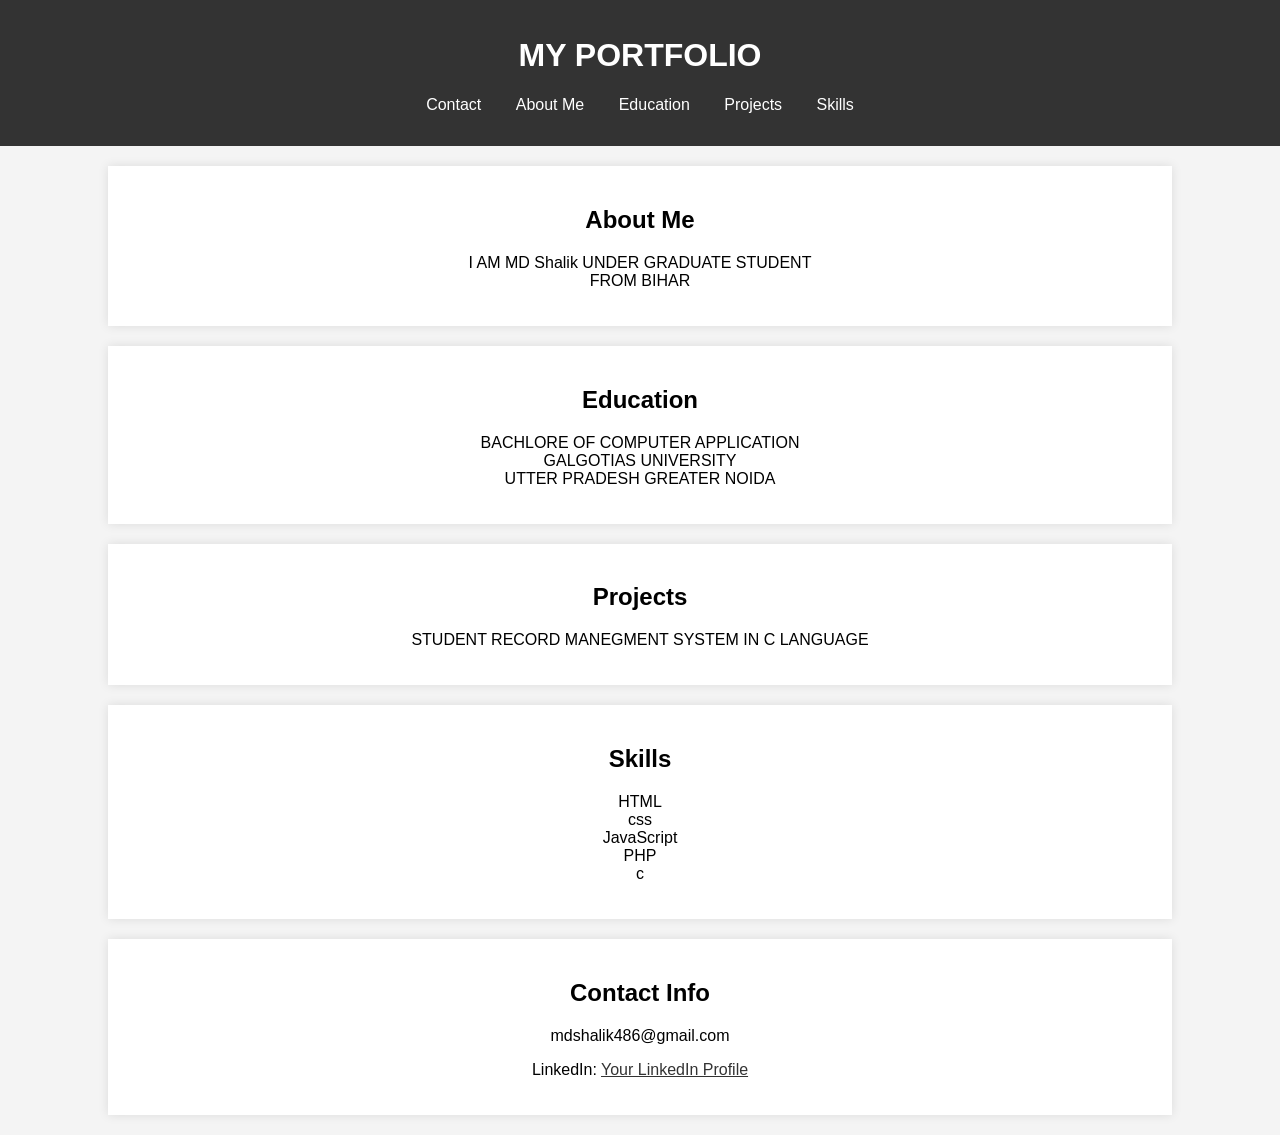
<file: index.html>
<!DOCTYPE html>
<html lang="en">
<head>
    <meta charset="UTF-8">
    <meta name="viewport" content="width=device-width, initial-scale=1.0">
    <title>Personal Portfolio</title>
    <style>
        body {
            font-family: Arial, sans-serif;
            margin: 0;
            padding: 0;
            background-color: #f4f4f4;
            text-align: center;
        }
        header {
            background: #333;
            color: white;
            padding: 1em;
        }
        nav ul {
            list-style: none;
            padding: 0;
        }
        nav ul li {
            display: inline;
            margin: 0 15px;
        }
        nav ul li a {
            color: white;
            text-decoration: none;
        }
        section {
            padding: 20px;
            background: white;
            margin: 20px auto;
            width: 80%;
            box-shadow: 0 0 10px rgba(0, 0, 0, 0.1);
        }
        a {
            color: #333;
        }
    </style>
</head>
<body>
    <header>
        <h1>MY PORTFOLIO </h1>
        <nav>
            <ul>
                <li><a href="contact.html">Contact</a></li>
                <li><a href="about.html">About Me</a></li>
                <li><a href="education.html">Education</a></li>
                <li><a href="projects.html">Projects</a></li>
                <li><a href="skills.html">Skills</a></li>
            </ul>
        </nav>
    </header>
    
    <section id="about">
        <h2>About Me</h2>
        <p>I AM MD Shalik UNDER GRADUATE STUDENT 
            <br>FROM BIHAR 
        </p>
    </section>
    
    <section id="education">
        <h2>Education</h2>
        <p>BACHLORE OF COMPUTER APPLICATION 
            <br> GALGOTIAS UNIVERSITY 
            <br> UTTER PRADESH GREATER NOIDA
        </p>
    </section>
    
    <section id="projects">
        <h2>Projects</h2>
        <p>STUDENT RECORD MANEGMENT SYSTEM IN C LANGUAGE</p>
    </section>
    
    <section id="skills">
        <h2>Skills</h2>
        <P>HTML 
            <br> css
            <br> JavaScript
            <br> PHP 
            <br> c
        </P>
    </section>
    
    <section id="contact">
        <h2>Contact Info</h2>
        <p>mdshalik486@gmail.com</p>
        <p>LinkedIn: <a href="www.linkedin.com/in/md-shalik-">Your LinkedIn Profile</a></p>
    </section>
    
</body>
</html>
</file>
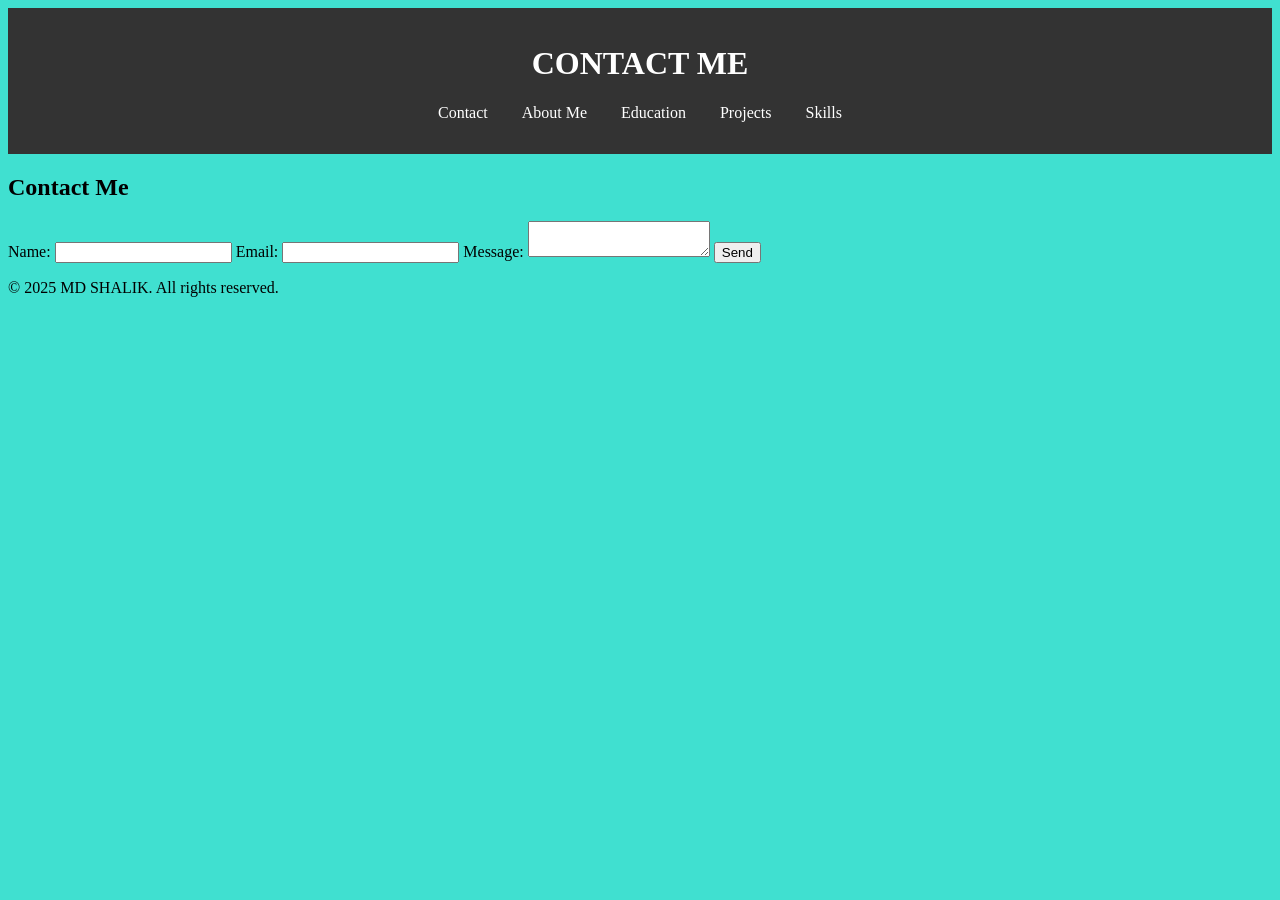
<file: contact.html>
<!DOCTYPE html>
<html lang="en">
<head>
    <meta charset="UTF-8">
    <meta name="viewport" content="width=device-width, initial-scale=1.0">
    <title>Contact | Your Name</title>
    <style>
        body { 
            background-color: turquoise;
        }
        header {
            background: #333;
            color: white;
            padding: 1em;
            text-align: center;
        }
        nav ul {
            list-style: none;
            padding: 0;
        }
        nav ul li {
            display: inline;
            margin: 0 15px;
        }
        nav ul li a {
            color: white;
            text-decoration: none;
        }
    </style>
</head>
<body>
    <header>
        <h1>CONTACT ME </h1>
        <nav>
            <ul>
                <li><a href="contact.html">Contact</a></li>
                <li><a href="about.html">About Me</a></li>
                <li><a href="education.html">Education</a></li>
                <li><a href="projects.html">Projects</a></li>
                <li><a href="skills.html">Skills</a></li>
            </ul>
        </nav>
    </header>
    

    <section class="contact">
        <h2>Contact Me</h2>
        <form id="contact-form">
            <label for="name">Name:</label>
            <input type="text" id="name" name="name" required>
            <label for="email">Email:</label>
            <input type="email" id="email" name="email" required>
            <label for="message">Message:</label>
            <textarea id="message" name="message" required></textarea>
            <button type="submit">Send</button>
        </form>
    </section>

    <footer>
        <p>&copy; 2025 MD SHALIK. All rights reserved.</p>
    </footer>

    <script src="first.js"></script>
</body>
</html>
</file>
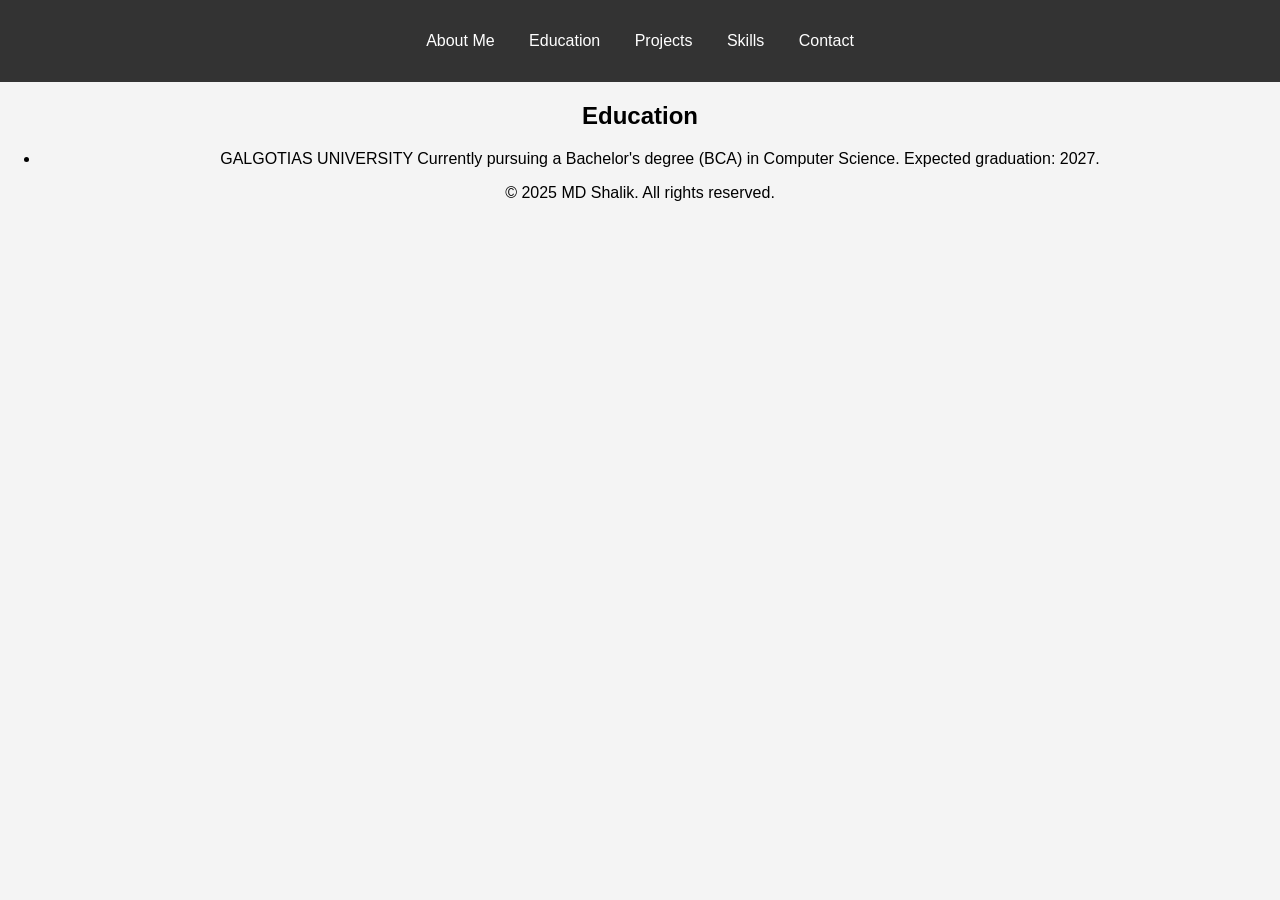
<file: education.html>
<!DOCTYPE html>
<html lang="en">
<head>
    <meta charset="UTF-8">
    <meta name="viewport" content="width=device-width, initial-scale=1.0">
    <title>Education | Your Name</title>
    <style>
        body {
            font-family: Arial, sans-serif;
            margin: 0;
            padding: 0;
            background-color: #f4f4f4;
            text-align: center;
        }
        header {
            background: #333;
            color: white;
            padding: 1em;
        }
        nav ul {
            list-style: none;
            padding: 0;
        }
        nav ul li {
            display: inline;
            margin: 0 15px;
        }
        nav ul li a {
            color: white;
            text-decoration: none;
        }
    </style>

</head>
<body>
    <header>
        <nav>
            <ul>
                <li><a href="index.html">About Me</a></li>
                <li><a href="education.html">Education</a></li>
                <li><a href="projects.html">Projects</a></li>
                <li><a href="skills.html">Skills</a></li>
                <li><a href="contact.html">Contact</a></li>
            </ul>
        </nav>
    </header>

    <section class="education">
        <h2>Education</h2>
        <ul>
            <li>
                GALGOTIAS UNIVERSITY
Currently pursuing a Bachelor's degree
(BCA) in Computer Science. Expected
graduation: 2027.

            </li>
        </ul>
    </section>

    <footer>
        <p>&copy; 2025 MD Shalik. All rights reserved.</p>
    </footer>
</body>
</html>
</file>
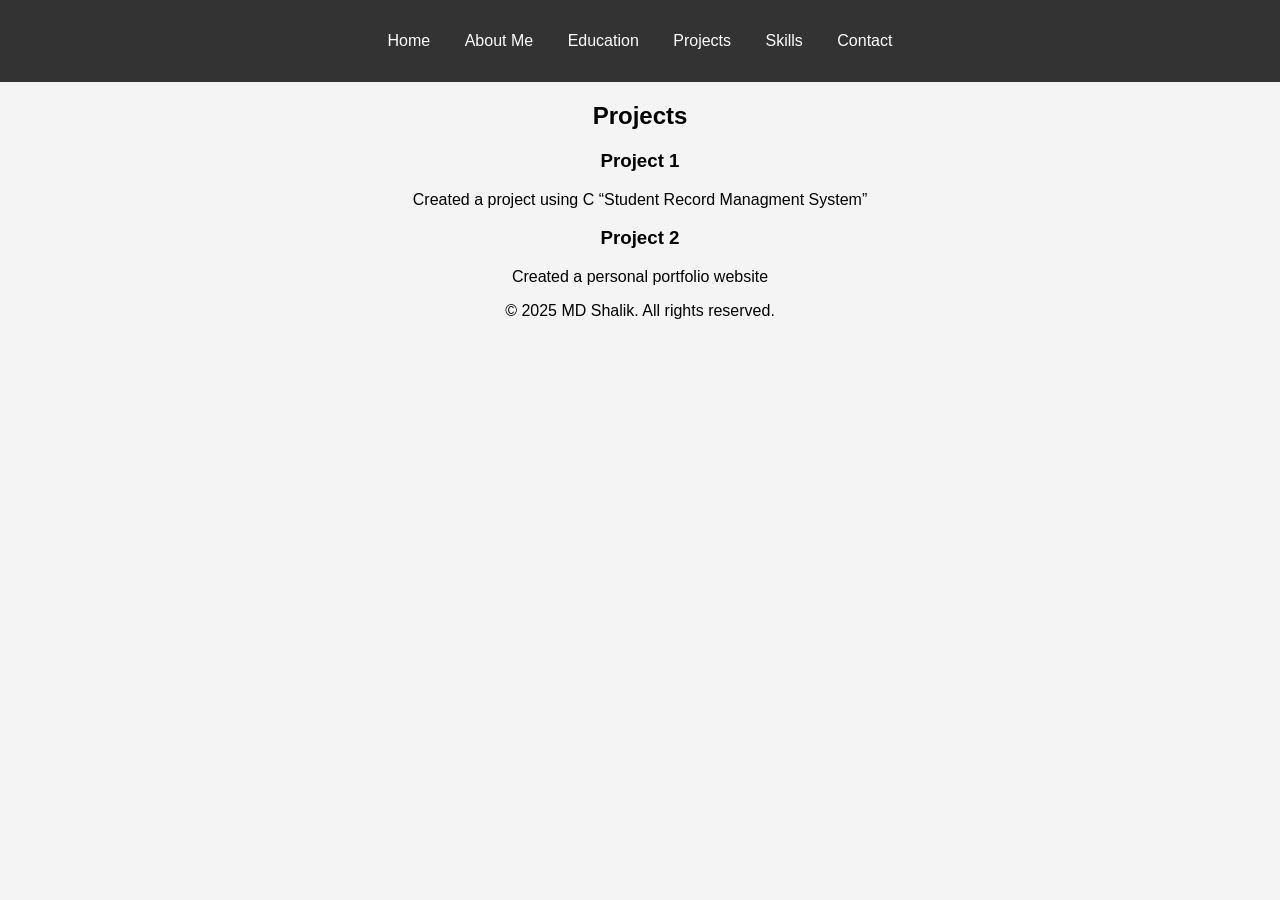
<file: projects.html>
<!DOCTYPE html>
<html lang="en">
<head>
    <meta charset="UTF-8">
    <meta name="viewport" content="width=device-width, initial-scale=1.0">
    <title>Projects | Your Name</title>
    <style>
        body {
            font-family: Arial, sans-serif;
            margin: 0;
            padding: 0;
            background-color: #f4f4f4;
            text-align: center;
        }
        header {
            background: #333;
            color: white;
            padding: 1em;
        }
        nav ul {
            list-style: none;
            padding: 0;
        }
        nav ul li {
            display: inline;
            margin: 0 15px;
        }
        nav ul li a {
            color: white;
            text-decoration: none;
        }
    </style>
</head>
<body>
    <header>
        <nav>
            <ul>
                <li><a href="index.html">Home</a></li>
                <li><a href="about.html">About Me</a></li>
                <li><a href="education.html">Education</a></li>
                <li><a href="projects.html">Projects</a></li>
                <li><a href="skills.html">Skills</a></li>
                <li><a href="contact.html">Contact</a></li>
            </ul>
        </nav>
    </header>

    <section class="projects">
        <h2>Projects</h2>
        <div class="project-list">
            <div class="project-item">
                <h3>Project 1</h3>
                <p>Created a project using C “Student Record Managment System”
                </p>
            </div>
            <div class="project-item">
                <h3>Project 2</h3>
                <p>Created a personal portfolio website</p>
            </div>
        </div>
    </section>

    <footer>
        <p>&copy; 2025 MD Shalik. All rights reserved.</p>
    </footer>
</body>
</html>
</file>
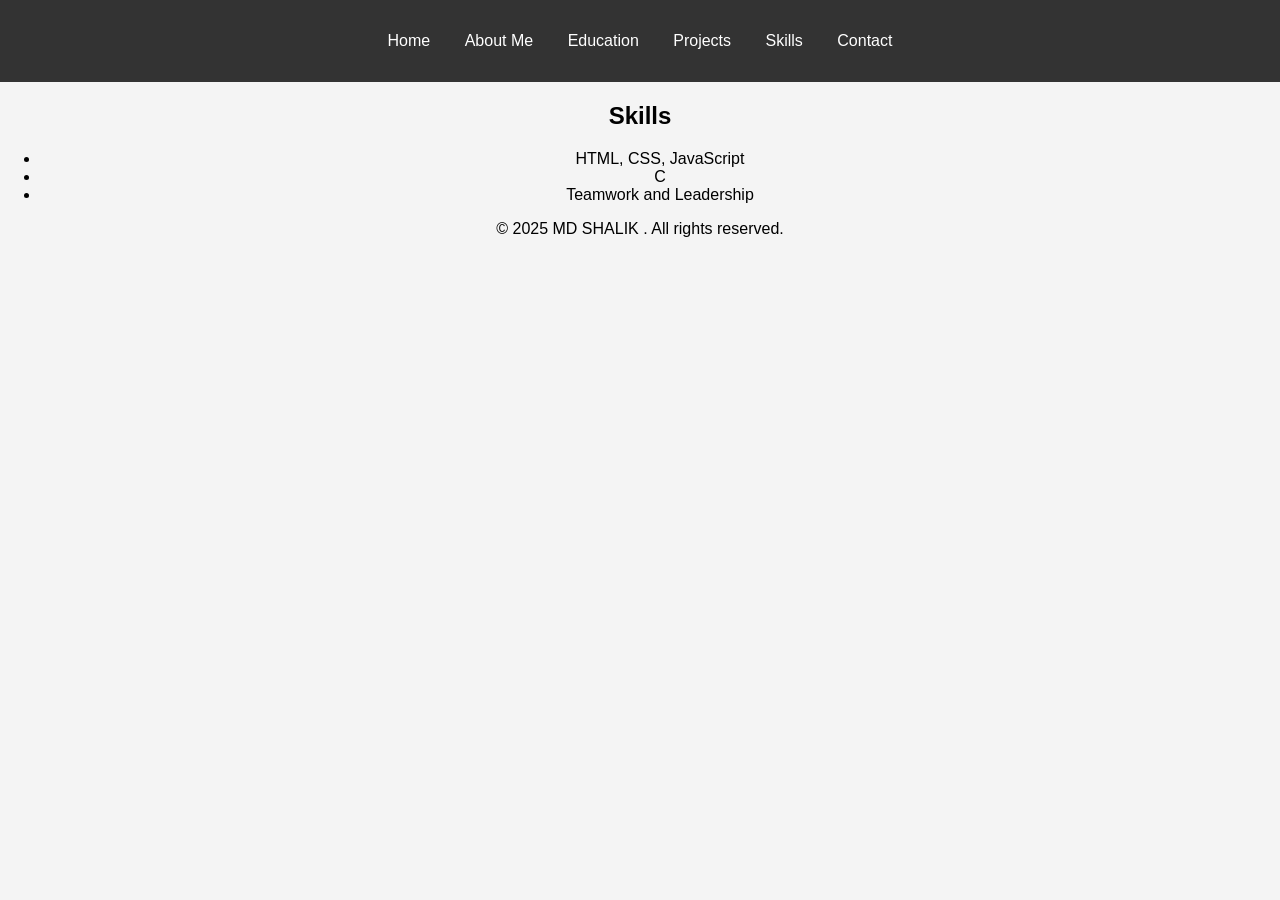
<file: skills.html>
<!DOCTYPE html>
<html lang="en">
<head>
    <meta charset="UTF-8">
    <meta name="viewport" content="width=device-width, initial-scale=1.0">
    <title>Skills | Your Name</title>
    <style>
        body {
            font-family: Arial, sans-serif;
            margin: 0;
            padding: 0;
            background-color: #f4f4f4;
            text-align: center;
        }
        header {
            background: #333;
            color: white;
            padding: 1em;
        }
        nav ul {
            list-style: none;
            padding: 0;
        }
        nav ul li {
            display: inline;
            margin: 0 15px;
        }
        nav ul li a {
            color: white;
            text-decoration: none;
        }
    </style>
</head>
<body>
    <header>
        <nav>
            <ul>
                <li><a href="index.html">Home</a></li>
                <li><a href="about.html">About Me</a></li>
                <li><a href="education.html">Education</a></li>
                <li><a href="projects.html">Projects</a></li>
                <li><a href="skills.html">Skills</a></li>
                <li><a href="contact.html">Contact</a></li>
            </ul>
        </nav>
    </header>

    <section class="skills">
        <h2>Skills</h2>
        <ul>
            <li>HTML, CSS, JavaScript</li>
            <li>C</li>
            <li>Teamwork and Leadership</li>
        </ul>
    </section>

    <footer>
        <p>&copy; 2025 MD SHALIK . All rights reserved.</p>
    </footer>
</body>
</html>
</file>
